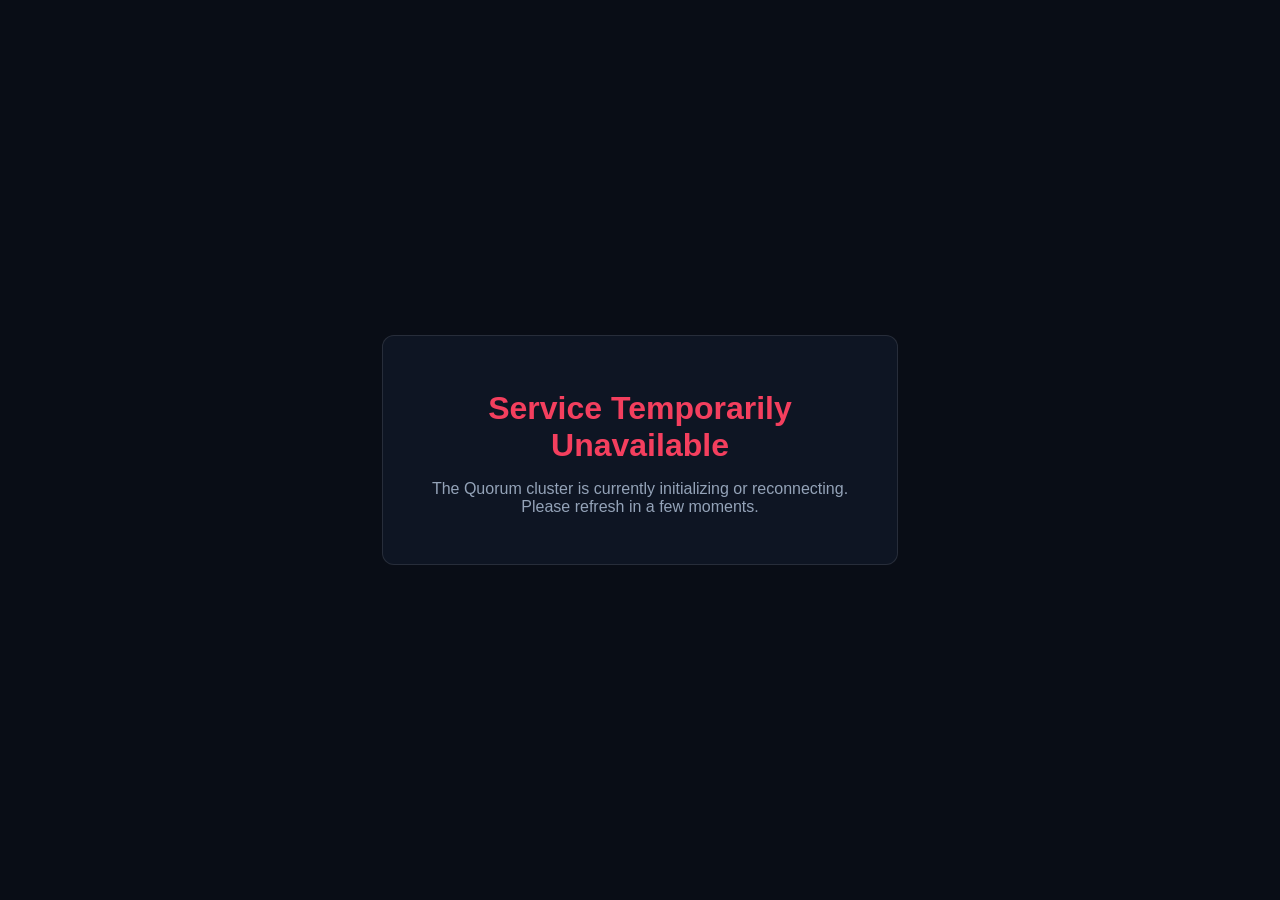
<file: frontend/src/50x.html>
<!DOCTYPE html>
<html lang="en">
<head>
  <meta charset="UTF-8">
  <title>Service Unavailable - Quorum</title>
  <style>
    body { background: #090d16; color: #f8fafc; font-family: sans-serif; display: flex; align-items: center; justify-content: center; height: 100vh; margin: 0; }
    .box { text-align: center; max-width: 450px; padding: 2rem; background: rgba(17, 24, 39, 0.8); border: 1px solid rgba(255,255,255,0.1); border-radius: 12px; }
    h1 { color: #f43f5e; margin-bottom: 0.5rem; }
    p { color: #94a3b8; }
  </style>
</head>
<body>
  <div class="box">
    <h1>Service Temporarily Unavailable</h1>
    <p>The Quorum cluster is currently initializing or reconnecting. Please refresh in a few moments.</p>
  </div>
</body>
</html>
</file>
